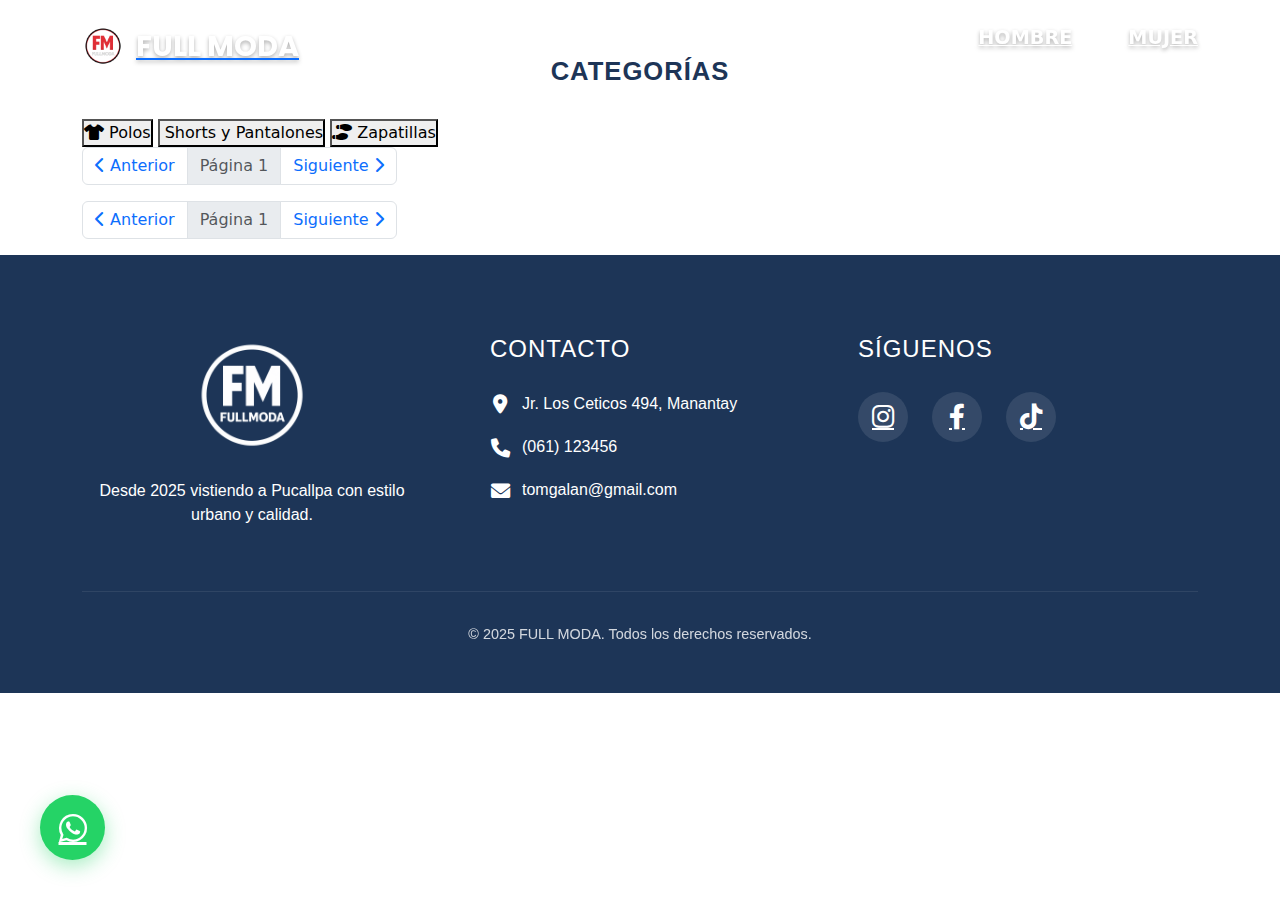
<file: catalogo.html>
<!DOCTYPE html>
<html lang="es">
<head>
    <meta charset="UTF-8">
    <meta name="viewport" content="width=device-width, initial-scale=1.0">
    <title>FULL MODA - Hombres</title>
    <link rel="stylesheet" href="css/styles.css">
    <link rel="stylesheet" href="css/catalogo.css">
    <link rel="stylesheet" href="https://cdnjs.cloudflare.com/ajax/libs/font-awesome/6.0.0/css/all.min.css">
    <link href="https://fonts.googleapis.com/css2?family=Poppins:wght@400;600;700&family=Inter:wght@300;400;600&display=swap" rel="stylesheet">
    <link href="https://fonts.cdnfonts.com/css/univers-next" rel="stylesheet">
    <link href="https://cdn.jsdelivr.net/npm/bootstrap@5.3.0/dist/css/bootstrap.min.css" rel="stylesheet">
</head>
<body>
    <!-- ===== HEADER =====-->
    <header class="header">
        <div class="container">
            <!-- Botón de menú móvil -->
            <button class="mobile-menu-toggle" aria-label="Toggle navigation">
                <i class="fas fa-bars"></i>
            </button>
            
            <div class="logo-container">
                <a href="index.html" class="logo-link">
                    <img src="assets/img/ChatGPT logo Fullmoda.png" alt="FULL MODA" class="logo-icon">
                    <span class="logo-text">FULL MODA</span>
                </a>
            </div>
            
            <nav class="nav">
                <!-- Botón de cerrar (X) para móvil -->
                <button class="mobile-close-btn">
                    <i class="fas fa-times"></i>
                </button>
            
                <ul class="nav-menu">
                    <li class="menu-item">
                        <div class="mobile-menu-header">
                            <a href="hombres.html" class="active">Hombre</a>
                            <span class="mobile-expand">›</span>
                        </div>
                        <div class="submenu">
                            <ul>
                                <li><a href="#">Polos</a></li>
                                <li><a href="#">Bermudas</a></li>
                                <li><a href="#">Pantalones</a></li>
                                <li><a href="#">Zapatillas</a></li>
                            </ul>
                        </div>
                    </li>
                    <li class="menu-item">
                        <div class="mobile-menu-header">
                            <a href="mujeres.html">Mujer</a>
                            <span class="mobile-expand">›</span>
                        </div>
                        <div class="submenu">
                            <ul>
                                <li><a href="#">Polos</a></li>
                                <li><a href="#">Blusas</a></li>
                                <li><a href="#">Bermudas</a></li>
                                <li><a href="#">Pantalones</a></li>
                                <li><a href="#">Zapatillas</a></li>
                            </ul>
                        </div>
                    </li>
                </ul>
            </nav>
        </div>
    </header>

    <!-- Contenido principal -->
    <main class="catalog-container">
        <div class="container">
            <!-- Barra de categorías -->
            <div class="category-section">
                <h2 class="section-title">CATEGORÍAS</h2>
                <nav class="category-nav">
                    <div class="category-buttons">
                        <button class="category-btn active" data-category="polos">
                            <i class="fas fa-tshirt"></i> Polos
                        </button>
                        <button class="category-btn" data-category="shorts">
                            <i class="fas fa-shorts"></i> Shorts y Pantalones
                        </button>
                        <button class="category-btn" data-category="zapatillas">
                            <i class="fas fa-shoe-prints"></i> Zapatillas
                        </button>
                    </div>
                </nav>
            </div>
            
            <!-- Paginación superior -->
            <div class="pagination-container top">
                <nav aria-label="Page navigation">
                    <ul class="pagination" id="pagination-top">
                        <li class="page-item" id="prev-page-top">
                            <a class="page-link" href="#" aria-label="Anterior">
                                <i class="fas fa-chevron-left"></i> Anterior
                            </a>
                        </li>
                        <li class="page-item disabled">
                            <span class="page-link page-indicator">Página <span id="current-page-top">1</span></span>
                        </li>
                        <li class="page-item" id="next-page-top">
                            <a class="page-link" href="#" aria-label="Siguiente">
                                Siguiente <i class="fas fa-chevron-right"></i>
                            </a>
                        </li>
                    </ul>
                </nav>
            </div>
            
            <!-- Grid de productos -->
            <div class="product-grid" id="product-grid">
                <!-- Los productos se cargarán aquí con JavaScript -->
            </div>
            
            <!-- Paginación inferior -->
            <div class="pagination-container bottom">
                <nav aria-label="Page navigation">
                    <ul class="pagination" id="pagination-bottom">
                        <li class="page-item" id="prev-page-bottom">
                            <a class="page-link" href="#" aria-label="Anterior">
                                <i class="fas fa-chevron-left"></i> Anterior
                            </a>
                        </li>
                        <li class="page-item disabled">
                            <span class="page-link page-indicator">Página <span id="current-page-bottom">1</span></span>
                        </li>
                        <li class="page-item" id="next-page-bottom">
                            <a class="page-link" href="#" aria-label="Siguiente">
                                Siguiente <i class="fas fa-chevron-right"></i>
                            </a>
                        </li>
                    </ul>
                </nav>
            </div>
        </div>
    </main>

    <!-- ===== FOOTER ===== -->
    <footer class="footer">
        <div class="container">
            <div class="footer-grid">
                <!-- Columna 1 -->
                <div class="footer-col">
                    <div class="logo-footer">
                        <img src="assets/img/ChatGPT logo Fullmoda.png" alt="FULL MODA">
                    </div>
                    <p>Desde 2025 vistiendo a Pucallpa con estilo urbano y calidad.</p>
                </div>
                
                <!-- Columna 2 -->
                <div class="footer-col">
                    <h3>Contacto</h3>
                    <ul class="contacto-info">
                        <li><i class="fas fa-map-marker-alt"></i> Jr. Los Ceticos 494, Manantay</li>
                        <li><i class="fas fa-phone"></i> (061) 123456</li>
                        <li><i class="fas fa-envelope"></i> tomgalan@gmail.com</li>
                    </ul>
                </div>
                
                <!-- Columna 3 -->
                <div class="footer-col">
                    <h3>Síguenos</h3>
                    <div class="social-links">
                        <a href="https://www.instagram.com/2015tomohito/" target="_blank" aria-label="Instagram"><i class="fab fa-instagram"></i></a>
                        <a href="https://www.facebook.com/profile.php?id=100009358405120" target="_blank" aria-label="Facebook"><i class="fab fa-facebook-f"></i></a>
                        <a href="https://www.tiktok.com/@tomgalan" target="_blank" aria-label="TikTok"><i class="fab fa-tiktok"></i></a>
                    </div>
                </div>
            </div>
            
            <div class="footer-bottom">
                <p>&copy; 2025 FULL MODA. Todos los derechos reservados.</p>
            </div>
        </div>
    </footer>

    <!-- BOTON "VOLVER ARRIBA" -->
    <button class="back-to-top" id="backToTop">
        <i class="fas fa-arrow-up"></i>
    </button>

    <!-- =====WHATSAPP FLOTANTE===== -->
    <a href="https://wa.me/+51974684266" class="whatsapp-float" target="_blank" aria-label="Contactar por WhatsApp">
        <i class="fab fa-whatsapp"></i>
    </a>

    <script src="https://cdn.jsdelivr.net/npm/bootstrap@5.3.0/dist/js/bootstrap.bundle.min.js"></script>
    <script src="js/scripts.js"></script>
    <script src="js/catalogo.js"></script>
</body>
</html>
</file>
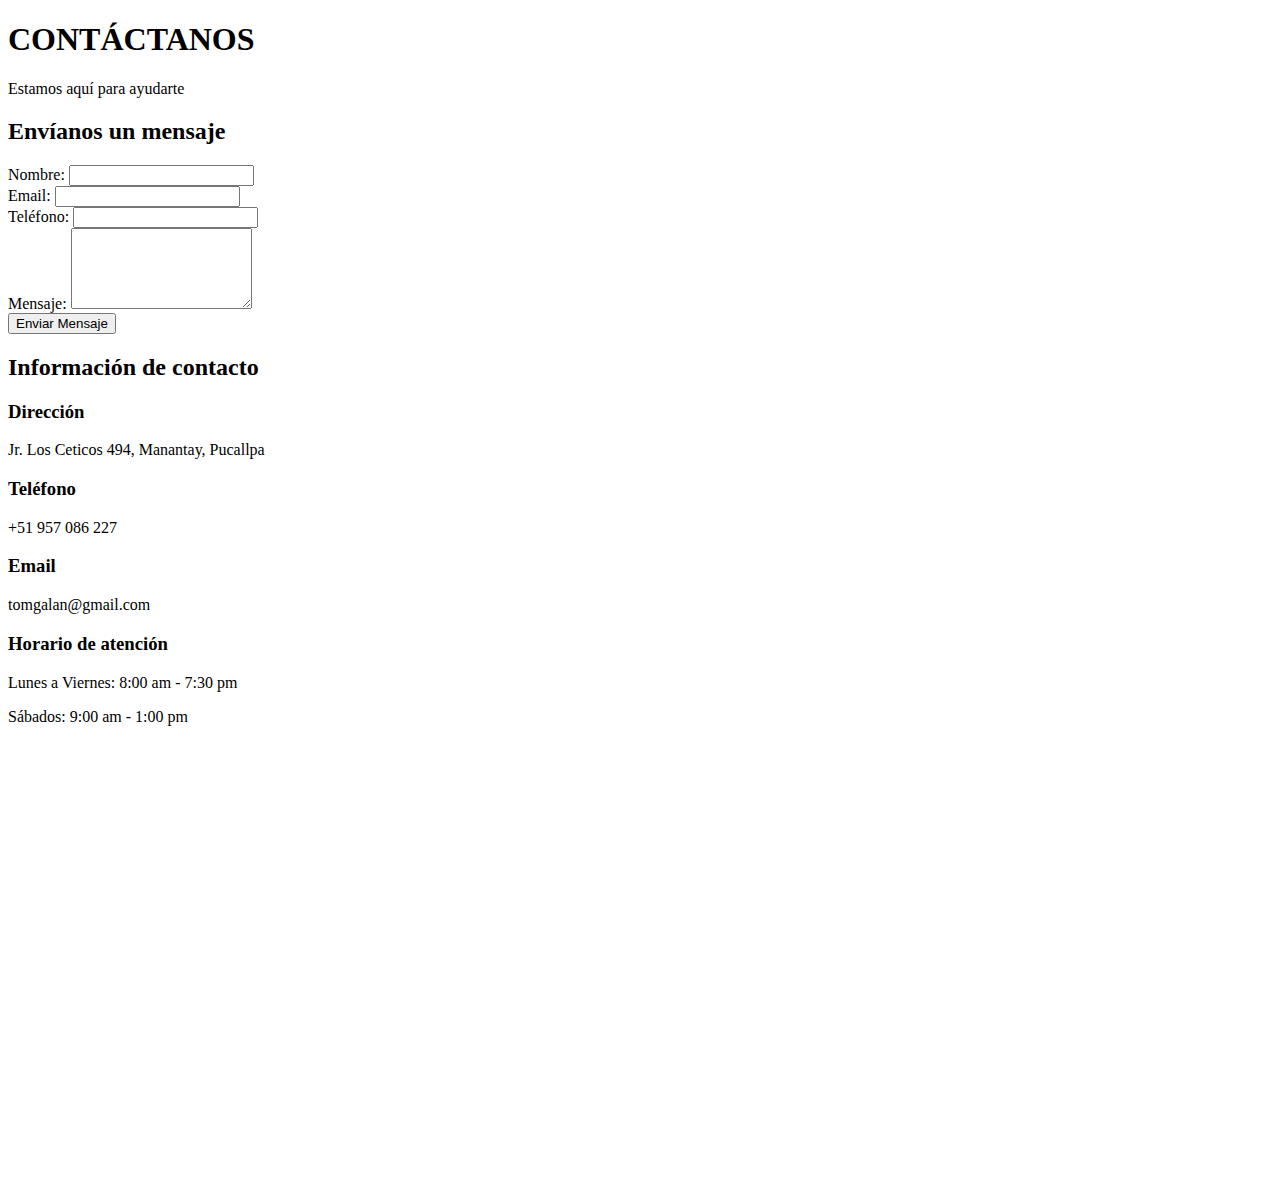
<file: Contacto.html>
<!DOCTYPE html>
<html lang="es">
<head>
    <meta charset="UTF-8">
    <meta name="viewport" content="width=device-width, initial-scale=1.0">
    <title>FULL MODA</title>
    <!-- Mismos estilos que el index -->
</head>
<body>
    <!-- Header (igual que index.html) -->

    <!-- Hero de Contacto -->
    <section class="hero hero-contacto">
        <div class="hero-content">
            <h1>CONTÁCTANOS</h1>
            <p>Estamos aquí para ayudarte</p>
        </div>
    </section>

    <!-- Sección de Contacto -->
    <section class="contacto-section">
        <div class="container">
            <div class="grid-contacto">
                <!-- Formulario -->
                <div class="formulario-contacto">
                    <h2>Envíanos un mensaje</h2>
                    <form id="contactForm">
                        <div class="form-group">
                            <label for="nombre">Nombre:</label>
                            <input type="text" id="nombre" name="nombre" required>
                        </div>
                        <div class="form-group">
                            <label for="email">Email:</label>
                            <input type="email" id="email" name="email" required>
                        </div>
                        <div class="form-group">
                            <label for="telefono">Teléfono:</label>
                            <input type="tel" id="telefono" name="telefono">
                        </div>
                        <div class="form-group">
                            <label for="mensaje">Mensaje:</label>
                            <textarea id="mensaje" name="mensaje" rows="5" required></textarea>
                        </div>
                        <button type="submit" class="btn-enviar">Enviar Mensaje</button>
                    </form>
                </div>
                
                <!-- Información de Contacto -->
                <div class="info-contacto">
                    <h2>Información de contacto</h2>
                    <div class="contacto-item">
                        <i class="fas fa-map-marker-alt"></i>
                        <div>
                            <h3>Dirección</h3>
                            <p>Jr. Los Ceticos 494, Manantay, Pucallpa</p>
                        </div>
                    </div>
                    <div class="contacto-item">
                        <i class="fas fa-phone"></i>
                        <div>
                            <h3>Teléfono</h3>
                            <p>+51 957 086 227</p>
                        </div>
                    </div>
                    <div class="contacto-item">
                        <i class="fas fa-envelope"></i>
                        <div>
                            <h3>Email</h3>
                            <p>tomgalan@gmail.com</p>
                        </div>
                    </div>
                    <div class="contacto-item">
                        <i class="fas fa-clock"></i>
                        <div>
                            <h3>Horario de atención</h3>
                            <p>Lunes a Viernes: 8:00 am - 7:30 pm</p>
                            <p>Sábados: 9:00 am - 1:00 pm</p>
                        </div>
                    </div>
                </div>
            </div>
        </div>
    </section>

    <!-- Mapa -->
    <section class="mapa-section">
        <div class="container">
            <iframe 
                src="https://www.google.com/maps/embed?pb=!1m18!1m12!1m3!1d986.7564853537448!2d-74.53701753038418!3d-8.399108972756368!2m3!1f0!2f0!3f0!3m2!1i1024!2i768!4f13.1!3m3!1m2!1s0x91a3bc50cb94a01d%3A0x5fd8f7d60363623a!2s2500%2C%20Los%20Ceticos%20494%2C%20Pucallpa%2025001!5e0!3m2!1ses-419!2spe!4v1744479927538!5m2!1ses-419!2spe" 
                width="100%" 
                height="450" 
                style="border:0;" 
                allowfullscreen="" 
                loading="lazy">
            </iframe>
        </div>
    </section>

    <!-- Footer (igual que index.html) -->
</body>
</html>
</file>
<file: css/styles.css>
/* ===== VARIABLES ===== */
:root {
  /* Colores principales */
  --primary: #E63946; /* Rojo coral vibrante */
  --primary-dark: #C1121F; /* Rojo más oscuro para hover */
  --secondary: #457B9D; /* Azul moderno */
  --accent: #1D3557; /* Azul marino para fondos */
  
  /* Colores neutros */
  --white: #FFFFFF;
  --light-bg: #F1FAEE; /* Fondo claro verde menta suave */
  --light-gray: #F8F9FA;
  --medium-gray: #DEE2E6;
  --dark-gray: #495057;
  --black: #212529;
  
  /* Colores de texto */
  --text-dark: #212529;
  --text-light: #F8F9FA;
  
  /* Colores especiales */
  --sale: #E63946; /* Destaca ofertas */
  --success: #2A9D8F; /* Verde para confirmaciones */
  --warning: #F4A261; /* Amarillo/naranja para alertas */
}


/* ===== RESET & BASE ===== */
* {
  margin: 0;
  padding: 0;
  box-sizing: border-box;
}

body {
  line-height: 1.6;
  background-color: var(--white);
}

.container {
  width: 90%;
  max-width: 1200px;
  margin: 0 auto;
  padding: 0 15px;
}

a {
  text-decoration: none;
  color: inherit;
}

h1, h2, h3, h4, h5, h6 {
  font-family: 'Univers Next', sans-serif;
  font-weight: 700;
  font-style: normal;
  font-size: 20px;        /* Más pequeño que 25px */
  line-height: 30px;      /* Más compacto que 35px */
  letter-spacing: 1px;    /* Espaciado ligeramente mayor para emular efecto */
  text-transform: uppercase;
}

img {
  max-width: 100%;
  height: auto;
  display: block;
}

/* ===== HEADER ===== */
.header {
  position: fixed;
  top: 0;
  left: 0;
  width: 100%;
  background: transparent;/*transparencia del navbar*/
  padding: 1rem 0;
  z-index: 1000;
  transition: all 0.3s ease;
}

.header.scrolled {
  background: #ffffff;
  box-shadow: 0 2px 10px rgba(0, 0, 0, 0.1);
}

.header .container {
  display: flex;
  justify-content: space-between;
  align-items: center;
  position: relative;
}

/* Logo */
.logo-container {
  display: flex;
  align-items: center;
}

.logo-link {
  display: flex;
  align-items: center;
  gap: 12px;
  z-index: 1001;
}

.logo-icon {
  height: 42px;
  width: auto;
}

.logo-text {
  font-family: 'Poppins', sans-serif;
  font-size: 1.8rem;
  font-weight: 700;
  color: var(--white);
  text-shadow: 0 2px 4px rgba(0, 0, 0, 0.3);
  transition: color 0.3s ease;
}

.header.scrolled .logo-text {
  color: var(--primary);
  text-shadow: none;
}

/* Navbar - Modo Escritorio */
.nav-menu {
  display: flex;
  list-style: none;
  gap: 3.5rem;
}

.nav-menu a {
  color: var(--white);
  font-weight: 600;
  font-size: 1.20rem;
  text-transform: uppercase;
  position: relative;
  padding: 0.5rem 0;
  text-shadow: 0 2px 4px rgba(0, 0, 0, 0.3);
  transition: color 0.3s ease;
}
.header.scrolled .nav-menu a {
  color: var(--black);
  text-shadow: none;
}

.header.scrolled .nav-menu a:hover {
  color: var(--primary);
}

/* Líneas rojas SOLO en modo escritorio */
@media (min-width: 769px) {
  .nav-menu > .menu-item > a::after,
  .submenu a::after {
    content: '';
    position: absolute;
    bottom: 0;
    left: 0;
    width: 0;
    height: 2px;
    background-color: var(--primary);
    transition: width 0.3s ease;
  }

  .nav-menu > .menu-item > a:hover::after,
  .submenu a:hover::after {
    width: 100%;
  }

  .nav-menu a:hover {
    color: var(--primary);
  }
}

/* Menú desplegable */
.menu-item {
  position: relative;
}

.submenu {
  position: absolute;
  top: 100%;
  left: 50%;
  transform: translateX(-50%);
  width: auto;
  min-width: 200px;
  background: var(--white);
  box-shadow: 0 5px 15px rgba(0, 0, 0, 0.1);
  padding: 1rem;
  display: none;
  z-index: 999;
  border-radius: 4px;
}

.menu-item:hover .submenu {
  display: block;
}

.submenu ul {
  list-style: none;
  padding: 0;
  margin: 0;
}

.submenu li {
  margin-bottom: 0.8rem;
}

.submenu a {
  color: var(--black);
  font-weight: 500;
  transition: color 0.3s ease;
  font-size: 0.95rem;
  white-space: nowrap;
  position: relative;
}

.submenu a:hover {
  color: var(--primary);
}

/* Mobile Menu Toggle */
.mobile-menu-toggle {
  display: none;
  background: none;
  border: none;
  color: var(--white);
  font-size: 1.5rem;
  cursor: pointer;
  z-index: 1001;
  padding: 0.5rem;
}

.header.scrolled .mobile-menu-toggle {
  color: var(--black);
}

.mobile-close-btn {
  display: none;
  position: absolute;
  top: 1.5rem;
  right: 1.5rem;
  background: none;
  border: none;
  color: var(--black);
  font-size: 1.5rem;
  cursor: pointer;
  z-index: 1002;
}

/* Mobile Menu Header */
.mobile-menu-header {
  display: flex;
  justify-content: space-between;
  align-items: center;
  width: 100%;
  cursor: pointer;
}

.mobile-expand {
  display: none;
  font-size: 1.8rem;
  color: #666;
  transition: transform 0.3s ease;
  padding: 0 1rem;
}

.mobile-expand.active {
  transform: rotate(90deg);
}

/* ===== MENÚ MÓVIL AL ESTILO TOPITOP ===== */
@media (max-width: 768px) {
  .header {
    position: absolute !important;
    background: transparent !important;
    box-shadow: none !important;
    padding: 1.5rem 0;
  }

  .header.scrolled {
    background: transparent !important;
  }

  .logo-text {
    color: var(--white) !important;
    text-shadow: 0 1px 3px rgba(0,0,0,0.5) !important;
  }

  .mobile-menu-toggle {
    color: var(--white) !important;
    filter: drop-shadow(0 1px 2px rgba(0,0,0,0.5)) !important;
  }

  .hero {
    margin-top: 0;
  }

  .mobile-menu-toggle {
    display: block;
    position: absolute;
    left: 15px;
    top: 50%;
    transform: translateY(-50%);
    z-index: 1001;
    color: var(--white) !important;
    font-size: 1.8rem;
  }
  
  /* Nav mobile  */
  .nav {
    position: fixed;
    top: 0;
    left: -100%;
    width: 85%;
    height: 100vh;
    background: #ffffff;
    transition: left 0.3s ease;
    z-index: 1100;
    padding-top: 5rem;
    overflow-y: auto;
    box-shadow: 2px 0 15px rgba(0, 0, 0, 0.1);
  }
  
  .nav.active {
    left: 0;
  }
  
  .mobile-close-btn {
    display: block;
    color: #333 !important;
    font-size: 1.5rem;
    top: 1.2rem;
    right: 1.2rem;
  }
  
  .nav-menu {
    flex-direction: column;
    gap: 0;
    padding: 0;
    margin-top: 1rem;
  }
  
  .menu-item {
    width: 100%;
    border-bottom: 1px solid #f0f0f0;
  }
  
  .mobile-menu-header {
    padding: 1.2rem 1.5rem;
    display: flex;
    justify-content: space-between;
    align-items: center;
  }
  
  .mobile-menu-header a {
    color: #333 !important;
    font-size: 1.1rem;
    font-weight: 600;
    text-transform: uppercase;
    pointer-events: auto;
    flex-grow: 1;
  }
  
  .mobile-expand {
    display: block;
    font-size: 1.2rem;
    color: #666;
    transition: transform 0.3s ease;
  }
  
  .mobile-expand.active {
    transform: rotate(90deg);
    color: var(--primary);
  }
  
  .submenu {
    position: relative;
    width: 100%;
    padding: 0;
    max-height: 0;
    overflow: hidden;
    transition: max-height 0.4s ease;
    background: #f9f9f9;
    box-shadow: none;
    display: block !important;
  }
  
  .submenu.active {
    max-height: 1000px;
    padding: 0.5rem 0;
  }
  
  .submenu ul {
    padding-left: 0;
  }
  
  .submenu li {
    margin-bottom: 0;
  }
  
  .submenu a {
    display: block;
    padding: 0.8rem 2rem;
    color: #666 !important;
    font-size: 0.95rem;
    font-weight: 500;
    position: relative;
    transition: all 0.2s ease;
  }
  
  .submenu a:hover {
    color: var(--primary) !important;
    background: #f0f0f0;
  }
  
  .mobile-menu-header a.active,
  .submenu a.active {
    color: var(--primary) !important;
  }
  
  .mobile-menu-header:active,
  .submenu a:active {
    background-color: rgba(0,0,0,0.03);
  }
}

@media (max-width: 480px) {
  .logo-text {
    font-size: 1.3rem;
  }
  
  .nav {
    width: 90%;
  }
}

/* ===== HERO CARRUSEL ===== */
.hero {
  position: relative;
  height: 100vh;
  margin-top: 0;
  overflow: hidden;
}

.hero-carousel {
  position: relative;
  width: 100%;
  height: 100%;
}

.hero-slides {
  display: flex;
  width: 100%;
  height: 100%;
}

.hero-slide {
  position: relative;
  min-width: 100%;
  height: 100%;
  display: flex;
  align-items: center;
  justify-content: center;
}

.slide-image {
  width: 100%;
  height: 100%;
  object-fit: cover;
}

/* Overlay para mejor contraste */
.hero-slide::after {
  content: '';
  position: absolute;
  top: 0;
  left: 0;
  width: 100%;
  height: 100%;
  background: linear-gradient(to bottom, rgba(0,0,0,0.2) 0%, rgba(0,0,0,0.5) 100%);
  z-index: 1;
}

/* Controles del carrusel */
.carousel-control {
  position: absolute;
  top: 50%;
  transform: translateY(-50%);
  width: 50px;
  height: 50px;
  background-color: rgba(255, 255, 255, 0.021);
  border: none;
  border-radius: 50%;
  color: white;
  font-size: 1.5rem;
  cursor: pointer;
  z-index: 10;
  display: flex;
  align-items: center;
  justify-content: center;
  opacity: 0.9;
}

.carousel-control:hover {
  background-color: rgba(255, 255, 255, 0.4);
  opacity: 1;
}

.carousel-control.prev {
  left: 20px;
}

.carousel-control.next {
  right: 20px;
}

/* Indicadores de puntos */
.carousel-indicators {
  position: absolute;
  bottom: 20px;
  left: 50%;
  transform: translateX(-50%);
  display: flex;
  gap: 10px;
  z-index: 10;
}

.indicator {
  width: 10px;
  height: 10px;
  border-radius: 50%;
  border: 1px solid white;
  background-color: transparent;
  cursor: pointer;
  transition: all 0.3s ease;
  padding: 0;
}

.indicator.active, .indicator:hover {
  background-color: white;
}

/* ===== RESPONSIVE DESIGN ===== */
@media (max-width: 768px) {  
  .hero {
    height: 90vh;
  }
  .carousel-control {
    display: none !important;
  }
  
  .carousel-indicators {
    bottom: 15px;
  }
  
  .indicator {
    width: 8px;
    height: 8px;
  }
}

@media (max-width: 480px) {
  .logo-text {
    font-size: 1.3rem;
  }
  
  .nav {
    width: 90%;
  }
}

/* ===== SECCION OFERTAS ===== */
.ofertas-section {
    padding: 60px 0;
    background-color: var(--light-bg);
}

.container-ofertas {
    max-width: 1200px;
    margin: 0 auto;
    padding: 0 20px;
}

.container-ofertas h1 {
    text-align: center;
    margin-bottom: 40px;
    color: #333;
    font-size: 2.2rem;
    text-transform: uppercase;
    font-weight: 700;
    letter-spacing: 1px;
}

/* Grid para desktop - 3 columnas */
.grid-ofertas {
    display: grid;
    grid-template-columns: repeat(3, 1fr);
    gap: 30px;
}

/* Cajones de producto */
.cajon-producto {
    position: relative;
    border-radius: 10px;
    overflow: hidden;
    box-shadow: 0 5px 15px rgba(0, 0, 0, 0.1);
    transition: all 0.3s ease;
    height: 450px;
    width: 100%;
    background: white;
}

/* Enlace que cubre toda la imagen */
.cajon-producto a.enlace-completo {
    position: absolute;
    top: 0;
    left: 0;
    width: 100%;
    height: 100%;
    z-index: 3;
}

.cajon-producto img {
    width: 100%;
    height: 100%;
    object-fit: cover;
    object-position: center;
    display: block;
    transition: transform 0.5s ease;
}

/* Precio */
.precio-etiqueta {
    position: absolute;
    top: 20px;
    right: 20px;
    background: linear-gradient(135deg, var(--primary) 0%, var(--primary-dark) 100%);
    color: white;
    padding: 8px 15px;
    border-radius: 20px;
    font-weight: 700;
    font-size: 1rem;
    z-index: 2;
    box-shadow: 0 4px 15px rgba(0, 0, 0, 0.15);
}

/* Overlay para desktop */
.producto-overlay {
    position: absolute;
    bottom: 0;
    left: 0;
    width: 100%;
    padding: 25px;
    background: linear-gradient(to top, rgba(0,0,0,0.8) 0%, transparent 100%);
    color: white;
    transform: translateY(100%);
    transition: transform 0.3s ease;
    z-index: 2;
    display: flex;
    flex-direction: column;
    align-items: center; /* Centrado horizontal */
    text-align: center;
}

.cajon-producto:hover .producto-overlay {
    transform: translateY(0);
}

.cajon-producto:hover img {
    transform: scale(1.05);
}

.producto-titulo {
    font-size: 1.5rem;
    margin-bottom: 15px;
    text-transform: uppercase;
    width: 100%;
}

.producto-desc {
    margin-bottom: 20px;
    font-size: 0.9rem;
    line-height: 1.5;
    width: 100%;
}

.producto-overlay {
    padding: 20px; /* Reduce el padding si queda mucho espacio vacío */
}

.producto-desc {
    margin-bottom: 0; /* Elimina el margen inferior ya que no hay botón */
}

/* ===== DISEÑO PARA MÓVIL ===== */
@media (max-width: 768px) {
    .grid-ofertas {
        grid-template-columns: repeat(2, 1fr); /* 2 columnas en móvil */
        gap: 15px;
    }
    
    .cajon-producto {
        height: 260px; /* Altura más compacta */
    }
    
    .container-ofertas h1 {
        font-size: 1.8rem;
        margin-bottom: 25px;
    }
    
    .producto-overlay {
        padding: 15px;
        background: rgba(0, 0, 0, 0.185);
        transform: none;
        opacity: 1;
        top: auto;
        bottom: 0;
        height: auto;
        justify-content: flex-start;
    }
    
    .producto-titulo {
        font-size: 1.2rem;
        margin-bottom: 5px;
    }
    
    .producto-desc, .btn-vermas {
        display: none; /* Ocultamos descripción y botón en móvil */
    }
    
    .precio-etiqueta {
        top: 10px;
        right: 10px;
        font-size: 0.9rem;
        padding: 5px 10px;
    }
}

/* Ajustes para pantallas muy pequeñas */
@media (max-width: 480px) {
    .grid-ofertas {
        gap: 10px;
    }
    
    .cajon-producto {
        height: 220px;
    }
    
    .container-ofertas h1 {
        font-size: 1.2rem;
        letter-spacing: 2px;
        margin-bottom: 30px;
    }
    
    .producto-titulo {
        font-size: 1rem;
    }
}

/* ===== CINTA PROMOCIONAL ===== */
.cinta-promocional {
  background-color: var(--accent);
  color: var(--white);
  padding: 15px 0;
  overflow: hidden;
}

.scrolling-content-container {
  width: 100%;
  overflow: hidden;
}

.scrolling-content-content {
  display: flex;
  white-space: nowrap;
  animation: scroll 30s linear infinite;
}

.scrolling-content-content span {
  font-family: 'Univers Next', sans-serif;
  font-weight: 700;
  font-size: 1.2rem;
  text-transform: uppercase;
  letter-spacing: 1px;
  padding: 0 2rem;
  display: inline-block;
}

/* Animación */
@keyframes scroll {
  0% {
    transform: translateX(0%);
  }
  100% {
    transform: translateX(-50%);
  }
}

/* Responsive */
@media (max-width: 768px) {
  .scrolling-content-content span {
    font-size: 1rem;
    margin: 0 20px;
  }
}

@media (max-width: 480px) {
  .scrolling-content-content span {
    font-size: 0.9rem;
    margin: 0 15px;
  }

  .cinta-promocional {
    padding: 12px 0;
  }
}


/* ===== SECCION CATEGORIAS ===== */
/* Estilos para la sección de categorías */
.categorias-section {
    padding: 80px 0;
    background-color: var(--white);
}

.container-categorias {
    max-width: 1400px;
    margin: 0 auto;
    padding: 0 20px;
}

.titulo-seccion {
    text-align: center;
    margin-bottom: 40px;
    color: #333;
    font-size: 2.2rem;
    text-transform: uppercase;
    font-weight: 700;
    letter-spacing: 1px;
}

.grid-categorias-doble {
    display: grid;
    grid-template-columns: repeat(2, 1fr);
    gap: 40px;
}

.categoria-card.grande {
    position: relative;
    border-radius: 12px;
    overflow: hidden;
    box-shadow: 0 8px 25px rgba(0,0,0,0.1);
    transition: all 0.4s ease;
    height: 750px; /* Altura fija grande */
}

.categoria-card.grande:hover {
    transform: translateY(-10px);
    box-shadow: 0 15px 35px rgba(0,0,0,0.2);
}

.categoria-imagen-container {
    width: 100%;
    height: 100%;
    position: relative;
}

.categoria-imagen {
    width: 100%;
    height: 100%;
    object-fit: cover;
    display: block;
    transition: transform 0.5s ease;
}

.categoria-card.grande:hover .categoria-imagen {
    transform: scale(1.03);
}

.categoria-contenido {
    position: absolute;
    bottom: 0;
    left: 0;
    right: 0;
    background: linear-gradient(to top, rgba(0,0,0,0.8), transparent);
    padding: 40px;
    color: white;
    text-align: center;
}

.categoria-titulo {
    font-size: 2.8rem;
    margin-bottom: 25px;
    text-transform: uppercase;
    font-weight: 700;
    text-shadow: 2px 2px 5px rgba(0,0,0,0.5);
    letter-spacing: 2px;
}

.btn-categoria {
    display: inline-block;
    padding: 15px 40px;
    background-color: var(--secondary);
  color: var(--white);
    text-transform: uppercase;
    font-weight: 700;
    border-radius: 30px;
    text-decoration: none;
    transition: all 0.3s ease;
    font-size: 1.1rem;
    letter-spacing: 1px;
    border: 1px solid white;
}

.btn-categoria:hover {
    background-color: transparent;
    color: white;
    transform: translateY(-5px);
    box-shadow: 0 5px 15px rgba(0,0,0,0.3);
}

/* && Responsive Design && */
@media (max-width: 768px) {
    .titulo-seccion {
        font-size: 1.2rem;
        letter-spacing: 2px;
        margin-bottom: 30px;
    }
    .grid-categorias-doble {
        grid-template-columns: 1fr;
        gap: 15px;
    }

    .categoria-card.grande {
        height: 500px; /* Altura más grande en móvil */
        margin: 0 10px; /* Pequeño margen lateral */
    }

    .categoria-contenido {
        padding: 30px;
        background: linear-gradient(to top, rgba(0,0,0,0.9), transparent); /* Overlay más oscuro para mejor legibilidad */
    }

    .categoria-titulo {
        font-size: 2.5rem; /* Texto más grande */
        margin-bottom: 15px;
    }

    .btn-categoria {
        padding: 15px 35px;
        font-size: 1.2rem; /* Botón más prominente */
        background: var(--secondary); /* Fondo semi-transparente */
    }
}

/* Ajustes extra para pantallas muy pequeñas */
@media (max-width: 480px) {
    .categoria-card.grande {
        height: 450px;
    }

    .categoria-titulo {
        font-size: 2rem;
    }

    .btn-categoria {
        padding: 12px 30px;
    }
}

/* ===== SECCIÓN BANNER PROMOCIONAL ===== */
.banner-promo-section {
  margin-top: 0;
    padding: 10px 0;
    background-color: transparent;
}

.container-banner {
    max-width: 1350px;
    margin: 0 auto;
    padding: 0;
}

/* BANNER DESKTOP */
.banner-desktop {
    display: block;
    width: 100%;
    height: 239px;
    object-fit: cover;
    border-radius: 0; /* Sin bordes redondeados */
}

/* BANNER MÓVIL */
.banner-mobile {
    display: none;
    width: 100%;
    max-width: 422px;
    height: 190px;
    object-fit: cover;
    border-radius: 0; /* Sin bordes redondeados */
    margin: 0 auto;            /* Centrado horizontal */
}
/* && Responsive Design && */
@media (max-width: 768px) {
    .banner-promo-section {
        margin-top: 0;
        padding: 30px 0;       /* Menor espaciado en móvil */
    }
    
    .banner-desktop {
        display: none;         /* Oculta el banner desktop */
    }
    
    .banner-mobile {
        display: block;        /* Muestra el banner móvil */
    }
}

/* ===== UBICACIÓN & HORARIO ===== */
.location-history {
  padding: 6rem 0;
  background-color: var(--white);
}

.grid-layout {
  display: grid;
  grid-template-columns: 1fr 1fr;
  gap: 4rem;
  align-items: stretch;
}

/* Contenedor del Mapa */
.map-container {
  height: 100%;
  border-radius: 10px;
  overflow: hidden;
  box-shadow: 0 3px 10px rgba(0, 0, 0, 0.05);
  display: flex;
  flex-direction: column;
}

/* Contenedor de Horario */
.schedule-container {
  height: 100%;
  border-radius: 10px;
  overflow: hidden;
  box-shadow: 0 0 0 1px #e0e0e0,  /* Borde sólido interior */
             0 3px 15px rgba(0, 0, 0, 0.08); /* Sombra exterior */
  background: var(--white);
   border: 1px solid var(--medium-gray);
}

.schedule-content {
  padding: 2.5rem;
}

.section-title {
  margin-top: 5%;
  text-align: center;
  color: var(--accent);
  margin-bottom: 2rem;
  font-size: 1.6rem;
  font-weight: 600;
}

.schedule-item {
  display: flex;
  justify-content: space-between;
  margin-bottom: 1.5rem;
  padding-bottom: 1rem;
  border-bottom: 1px solid #f0f0f0;
}

.schedule-days {
  font-weight: 600;
  color: #444;
}

.schedule-hours {
  color: #666;
  font-weight: 500;
}

/* Contacto centrado */
.contact-info {
  margin-top: 2.5rem;
  padding-top: 1.5rem;
  border-top: 1px solid #f0f0f0;
  text-align: center; /* Centrado del contenido */
  display: flex;
  flex-direction: column;
  align-items: center; /* Centrado horizontal */
}

.contact-info p {
  margin-bottom: 1rem;
  display: flex;
  align-items: center;
  gap: 0.8rem;
  color: #555;
  justify-content: center; /* Centrado adicional */
}

/* Estilos del mapa */
.map-footer {
  display: flex;
  justify-content: space-between;
  align-items: center;
  background: white;
  padding: 1.2rem;
  border-top: 1px solid #eee;
}

.map-caption {
  font-weight: 600;
  color: var(--accent);
  margin: 0;
}

.map-button {
  background-color: var(--accent);
  color: var(--white);
  padding: 0.5rem 1rem;
  border-radius: 5px;
  text-decoration: none;
  font-weight: 600;
  display: flex;
  align-items: center;
  gap: 0.5rem;
  transition: background-color 0.3s ease;
}

.map-button:hover {
  background-color: var(--secondary);
}

/* Responsive Design */
@media (max-width: 768px) {
  .grid-layout {
    grid-template-columns: 1fr;
    gap: 3rem;
  }
  
  .map-footer {
    flex-direction: column;
    gap: 1rem;
    text-align: center;
  }
  
  .map-button {
    width: 100%;
    justify-content: center;
  }
  
  .schedule-content {
    padding: 2rem;
  }
}

/* ===== WHATSAPP FLOTANTE ===== */
.whatsapp-float {
  position: fixed;
  bottom: 2.5rem;
  left: 2.5rem;
  width: 65px;
  height: 65px;
  background-color: #25D366;
  color: var(--white);
  border-radius: 50%;
  display: flex;
  justify-content: center;
  align-items: center;
  font-size: 2rem;
  box-shadow: 0 6px 20px rgba(37, 211, 102, 0.4);
  z-index: 999;
}

/* ======= BOTON "VOLVER ARRIBA" ======= */
.back-to-top {
  position: fixed;
  bottom: 2rem;
  right: 2rem;
  width: 50px;
  height: 50px;
  background-color: var(--primary);
  color: var(--white);
  border: none;
  border-radius: 50%;
  font-size: 1.2rem;
  cursor: pointer;
  display: flex;
  align-items: center;
  justify-content: center;
  box-shadow: 0 2px 10px rgba(0, 0, 0, 0.2);
  opacity: 0;
  visibility: hidden;
  transition: all 0.3s ease;
  z-index: 999;
}

.back-to-top.visible {
  opacity: 1;
  visibility: visible;
}

.back-to-top:hover {
  background-color: var(--primary-dark);
  transform: translateY(-3px);
}

/* ===== FOOTER ===== */
.footer {
  background: var(--accent);
  color: var(--white);
  padding: 5rem 0 2rem;
  font-family: 'Segoe UI', sans-serif;
}

.container {
  max-width: 1200px;
  margin: 0 auto;
  padding: 0 20px;
}

.footer-grid {
  display: grid;
  grid-template-columns: repeat(auto-fit, minmax(250px, 1fr));
  gap: 3rem;
}

/* Columna 1 - Logo centrado */
.footer-col:first-child {
  display: flex;
  flex-direction: column;
  align-items: center;
  text-align: center;
}

.logo-footer {
  width: 120px;
  height: 120px;
  margin-bottom: 1.5rem;
}

.logo-footer img {
  width: 100%;
  height: 100%;
  object-fit: contain;
  filter: brightness(0) invert(1);
}

/* Columna 2 - Contacto mejorado */
.footer-col:nth-child(2) {
  padding: 0 20px;
}

.footer-col h3 {
  font-size: 1.5rem;
  margin-bottom: 1.8rem;
  /* Se eliminó el pseudo-elemento ::after que creaba la línea */
}

.contacto-info {
  list-style: none;
  padding: 0;
}

.contacto-info li {
  margin-bottom: 1.2rem;
  display: flex;
  align-items: center;
  gap: 12px;
  font-size: 1rem;
  transition: transform 0.3s ease;
}

.contacto-info li:hover {
  transform: translateX(5px);
}

.contacto-info i {
  font-size: 1.2rem;
  width: 20px;
  text-align: center;
}

/* Columna 3 - Redes sociales */
.social-links {
  display: flex;
  gap: 1.5rem;
  flex-wrap: wrap;
}

.social-links a {
  color: var(--white);
  font-size: 1.6rem;
  width: 50px;
  height: 50px;
  border-radius: 50%;
  display: flex;
  align-items: center;
  justify-content: center;
  background: rgba(255, 255, 255, 0.1);
  transition: all 0.3s ease;
  position: relative;
  overflow: hidden;
}

.social-links a::after {
  content: '';
  position: absolute;
  width: 100%;
  height: 100%;
  background: var(--white);
  border-radius: 50%;
  transform: scale(0);
  transition: transform 0.3s ease;
  z-index: 0;
}

.social-links a:hover {
  background: var(--white);
  color: var(--primary);
  transform: translateY(-5px);
}

.social-links a:hover::after {
  transform: scale(1);
}

.social-links a i {
  position: relative;
  z-index: 1;
}

/* Footer inferior */
.footer-bottom {
  text-align: center;
  padding-top: 2rem;
  border-top: 1px solid rgba(255, 255, 255, 0.1);
  margin-top: 3rem;
  font-size: 0.9rem;
  opacity: 0.8;
}

/* Responsive */
@media (max-width: 768px) {
  .footer-grid {
    grid-template-columns: 1fr;
    text-align: center;
  }
  
  .footer-col:nth-child(2) {
    padding: 0;
  }
  
  .contacto-info {
    align-items: center;
    flex-direction: column;
  }
  
  .social-links {
    justify-content: center;
  }
}

/* ===== MEDIA QUERIES ===== */
@media (max-width: 1024px) {
  .section-title {
    font-size: 2.4rem;
  }
  
  .featured-product-card .product-details h3 {
    font-size: 1.6rem;
  }
  
  .secondary-product-card .product-details h3 {
    font-size: 1.3rem;
  }
}

@media (max-width: 900px) {
  .main-product-layout,
  .categories-section {
    max-width: 100%;
    padding: 0 15px;
  }
}

@media (max-width: 768px) {
  .main-product-layout {
    grid-template-columns: 1fr;
  }
  
  .secondary-products-column {
    grid-template-columns: 1fr 1fr;
    grid-template-rows: auto;
  }
  
  .categories-section {
    grid-template-columns: 1fr;
  }
  
  .grid-layout {
    grid-template-columns: 1fr;
  }
  
  .header .container {
    flex-direction: column;
  }
  
  .nav-menu {
    margin-top: 1rem;
  }
}

@media (max-width: 576px) {
  .section-title {
    font-size: 2rem;
  }
  
  .secondary-products-column {
    grid-template-columns: 1fr;
  }
  
  .hero h2 {
    font-size: 2rem;
  }
  
  .category-card {
    height: 250px;
  }
}
</file>
<file: css/catalogo.css>
/* ===== HERO CATÁLOGO ===== */
.hero-catalogo {
    height: 50vh;
    background: linear-gradient(rgba(0,0,0,0.5), rgba(0,0,0,0.5)), 
                url('../assets/img/hero-catalogo.jpg') center/cover no-repeat;
    display: flex;
    align-items: center;
    justify-content: center;
    text-align: center;
    color: var(--white);
    margin-bottom: 50px;
}

.hero-catalogo-content h1 {
    font-size: 3.5rem;
    margin-bottom: 1rem;
    text-transform: uppercase;
    text-shadow: 2px 2px 5px rgba(0,0,0,0.5);
}

.hero-catalogo-content p {
    font-size: 1.5rem;
    text-shadow: 1px 1px 3px rgba(0,0,0,0.5);
}

/* ===== BOTONES DE GÉNERO ===== */
.botones-genero {
    display: flex;
    justify-content: center;
    gap: 30px;
    margin: 50px 0;
}

.btn-genero {
    flex: 1;
    max-width: 400px;
    height: 200px;
    border-radius: 10px;
    display: flex;
    align-items: center;
    justify-content: center;
    text-decoration: none;
    transition: all 0.3s ease;
    box-shadow: 0 10px 20px rgba(0,0,0,0.2);
}

.btn-hombre {
    background: linear-gradient(135deg, #457B9D 0%, #1D3557 100%);
}

.btn-mujer {
    background: linear-gradient(135deg, #E63946 0%, #C1121F 100%);
}

.btn-genero:hover {
    transform: translateY(-10px);
    box-shadow: 0 15px 30px rgba(0,0,0,0.3);
}

.btn-content {
    text-align: center;
    color: var(--white);
}

.btn-content i {
    font-size: 4rem;
    margin-bottom: 15px;
    display: block;
}

.btn-content span {
    font-size: 2rem;
    font-weight: 700;
    text-transform: uppercase;
}

/* ===== RESPONSIVE ===== */
@media (max-width: 768px) {
    .botones-genero {
        flex-direction: column;
        align-items: center;
    }
    
    .btn-genero {
        width: 100%;
        height: 150px;
    }
    
    .hero-catalogo-content h1 {
        font-size: 2.5rem;
    }
    
    .hero-catalogo-content p {
        font-size: 1.2rem;
    }
}

/* ==================================================== Categorias ======================================================= */
/* ===== SUBCATEGORÍAS ===== */
.subcategorias {
    padding: 50px 0;
}

.titulo-seccion {
    text-align: center;
    font-size: 2.5rem;
    margin-bottom: 40px;
    color: var(--accent);
    text-transform: uppercase;
    position: relative;
}

.titulo-seccion::after {
    content: '';
    position: absolute;
    bottom: -15px;
    left: 50%;
    transform: translateX(-50%);
    width: 100px;
    height: 3px;
    background: var(--primary);
}

.grid-subcategorias {
    display: grid;
    grid-template-columns: repeat(auto-fit, minmax(250px, 1fr));
    gap: 30px;
}

.subcategoria-card {
    position: relative;
    border-radius: 10px;
    overflow: hidden;
    height: 300px;
    box-shadow: 0 5px 15px rgba(0,0,0,0.1);
    transition: all 0.3s ease;
}

.subcategoria-card:hover {
    transform: translateY(-10px);
    box-shadow: 0 15px 30px rgba(0,0,0,0.2);
}

.subcategoria-card img {
    width: 100%;
    height: 100%;
    object-fit: cover;
    transition: transform 0.5s ease;
}

.subcategoria-card:hover img {
    transform: scale(1.05);
}

.subcategoria-info {
    position: absolute;
    bottom: 0;
    left: 0;
    right: 0;
    padding: 20px;
    background: linear-gradient(to top, rgba(0,0,0,0.8), transparent);
    color: white;
}

.subcategoria-info h3 {
    font-size: 1.8rem;
    margin-bottom: 5px;
    text-shadow: 1px 1px 3px rgba(0,0,0,0.5);
}

.subcategoria-info p {
    font-size: 1.2rem;
    text-shadow: 1px 1px 2px rgba(0,0,0,0.5);
}

/* ===== FILTROS ===== */
.filtros {
    background: var(--light-gray);
    padding: 20px 0;
    margin-bottom: 30px;
}

.filtros-container {
    display: flex;
    gap: 20px;
    justify-content: flex-end;
}

.filtro {
    display: flex;
    align-items: center;
    gap: 10px;
}

.filtro label {
    font-weight: 600;
    color: var(--dark-gray);
}

.filtro select {
    padding: 8px 15px;
    border-radius: 5px;
    border: 1px solid var(--medium-gray);
    background: var(--white);
    cursor: pointer;
}

/* ===== PRODUCTOS ===== */
.grid-productos {
    display: grid;
    grid-template-columns: repeat(4, 1fr);
    gap: 25px;
    margin: 30px 0;
}

.producto-card {
    background: var(--white);
    border-radius: 8px;
    overflow: hidden;
    box-shadow: 0 3px 10px rgba(0,0,0,0.1);
    transition: all 0.3s ease;
}

.producto-card:hover {
    transform: translateY(-5px);
    box-shadow: 0 10px 20px rgba(0,0,0,0.15);
}

.producto-imagen {
    position: relative;
    height: 250px;
    overflow: hidden;
}

.producto-imagen img {
    width: 100%;
    height: 100%;
    object-fit: cover;
    transition: transform 0.5s ease;
}

.producto-card:hover .producto-imagen img {
    transform: scale(1.05);
}

.producto-badge {
    position: absolute;
    top: 10px;
    right: 10px;
    background: var(--primary);
    color: white;
    padding: 5px 10px;
    border-radius: 20px;
    font-size: 0.8rem;
    font-weight: 600;
}

.producto-info {
    padding: 20px;
}

.producto-info h3 {
    font-size: 1.2rem;
    margin-bottom: 10px;
    color: var(--text-dark);
}

.producto-precio {
    display: flex;
    align-items: center;
    gap: 10px;
    margin-bottom: 15px;
}

.precio-actual {
    font-size: 1.3rem;
    font-weight: 700;
    color: var(--primary);
}

.precio-anterior {
    font-size: 1rem;
    color: var(--dark-gray);
    text-decoration: line-through;
}

.btn-producto {
    display: inline-block;
    width: 100%;
    padding: 10px;
    background: var(--accent);
    color: white;
    text-align: center;
    border-radius: 5px;
    font-weight: 600;
    transition: all 0.3s ease;
}

.btn-producto:hover {
    background: var(--secondary);
}

/* ===== PAGINACIÓN ===== */
.paginacion {
    display: flex;
    justify-content: center;
    gap: 10px;
    margin: 30px 0;
}

.paginacion a {
    display: inline-block;
    padding: 10px 15px;
    background: var(--light-gray);
    color: var(--dark-gray);
    border-radius: 5px;
    transition: all 0.3s ease;
}

.paginacion a:hover, .pagina-activa {
    background: var(--primary);
    color: white;
}

/* ===== BANNER MARCAS ===== */
.banner-marcas {
    margin: 50px 0;
    padding: 20px;
    background: var(--light-gray);
    border-radius: 10px;
    text-align: center;
}

.banner-marcas img {
    max-width: 100%;
    height: auto;
}

/* ===== RESPONSIVE ===== */
@media (max-width: 1200px) {
    .grid-productos {
        grid-template-columns: repeat(3, 1fr);
    }
}

@media (max-width: 900px) {
    .grid-productos {
        grid-template-columns: repeat(2, 1fr);
    }
    
    .filtros-container {
        flex-direction: column;
    }
}

@media (max-width: 600px) {
    .grid-productos {
        grid-template-columns: 1fr;
    }
    
    .grid-subcategorias {
        grid-template-columns: 1fr 1fr;
    }
    
    .hero-catalogo-content h1 {
        font-size: 2rem;
    }
}
</file>
